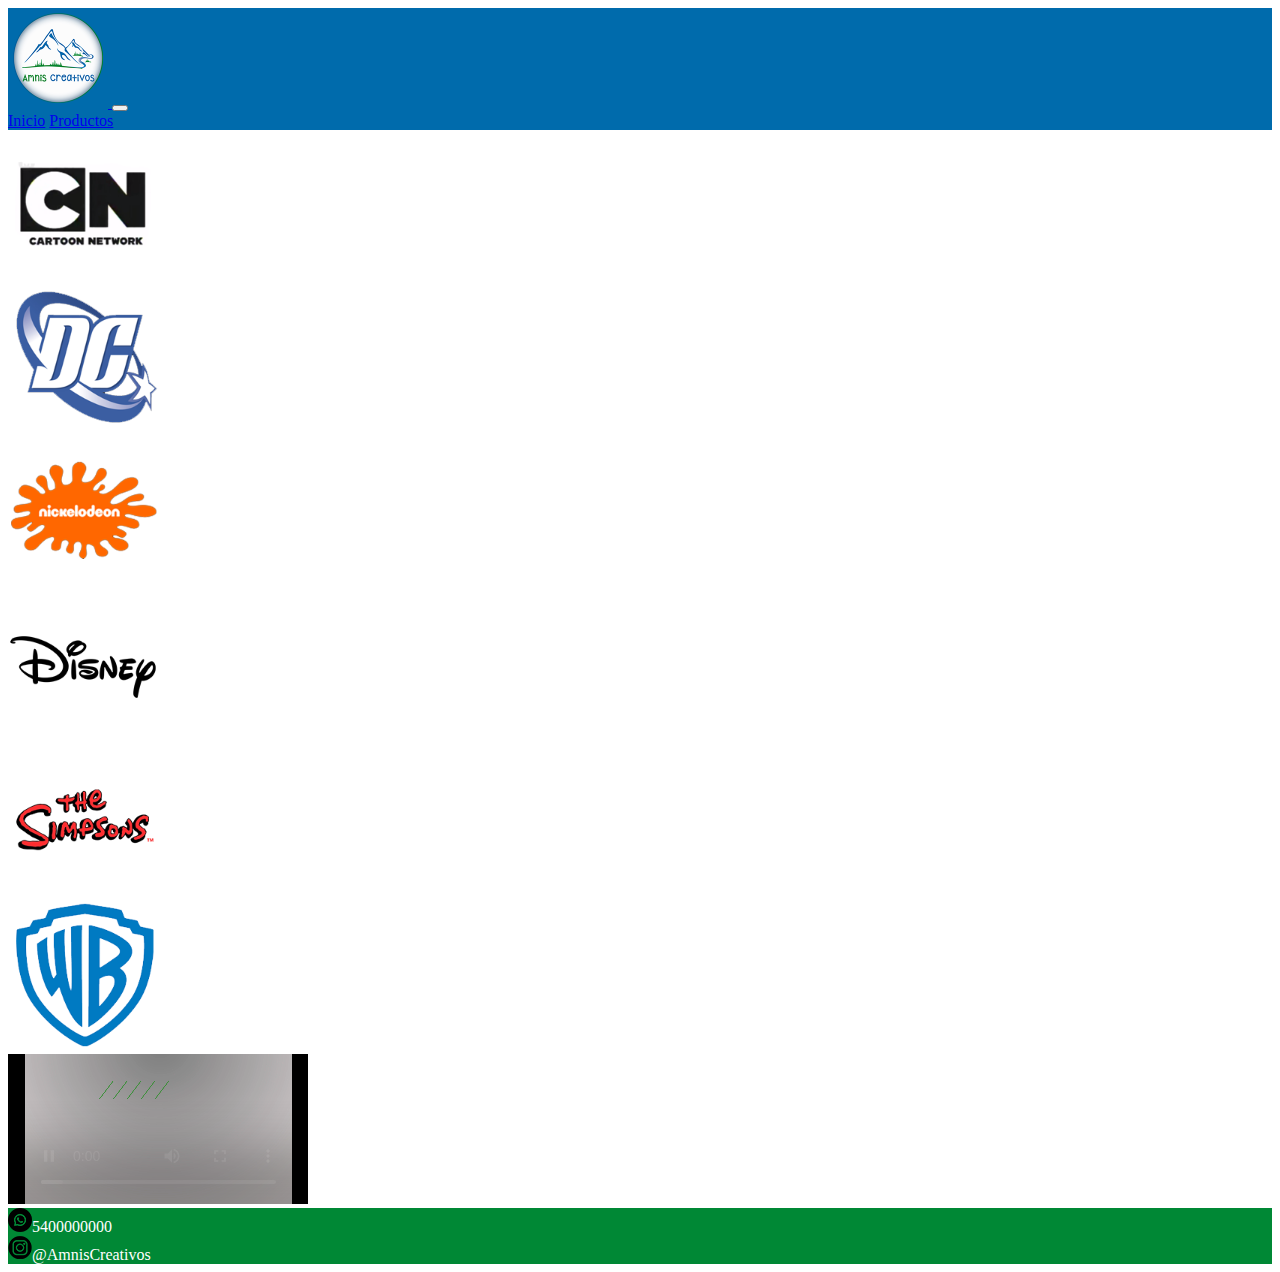
<file: index.html>
<!DOCTYPE html>
<html lang="en">
  <head>
    <meta charset="UTF-8" />
    <meta http-equiv="X-UA-Compatible" content="IE=edge" />
    <meta name="viewport" content="width=device-width, initial-scale=1.0" />
    <title>Inicio</title>
    <link
      href="https://cdn.jsdelivr.net/npm/bootstrap@5.1.3/dist/css/bootstrap.min.css"
      rel="stylesheet"
      integrity="sha384-1BmE4kWBq78iYhFldvKuhfTAU6auU8tT94WrHftjDbrCEXSU1oBoqyl2QvZ6jIW3"
      crossorigin="anonymous"
    />
    <link rel="stylesheet" href="css/style.css" />
  </head>
  <body class="d-flex flex-column h-100">
    <header>
      <nav class="navbar navbar-expand-lg navbar-dark">
        <div class="container">
          <a class="navbar-brand" href="index.html">
            <img src="/img/Logo.png" alt="" id="logo" />
          </a>

          <button
            class="navbar-toggler"
            type="button"
            data-bs-toggle="collapse"
            data-bs-target="#navbarButtons"
            aria-controls="navbarButtons"
            aria-expanded="false"
            aria-label="Toggle navigation"
          >
            <span class="navbar-toggler-icon"></span>
          </button>
          <div class="collapse navbar-collapse" id="navbarButtons">
            <div class="navbar-nav">
              <a class="nav-link active" href="index.html">Inicio</a>
              <a class="nav-link" href="productos.html">Productos</a>
            </div>
          </div>
        </div>
      </nav>
    </header>
    <main class="flex-shrink-0">
      <div class="container">
        <div class="row">
          <div class="col">
            <img class="portada" src="/img/Cn.png" alt="" />
          </div>
          <div class="col">
            <img class="portada" src="/img/Dc.png" alt="" />
          </div>
          <div class="col">
            <img class="portada" src="/img/Nickelodeon.png" alt="" />
          </div>
          <div class="col">
            <img class="portada" src="/img/Disney.png" alt="" />
          </div>
          <div class="col">
            <img class="portada" src="/img/simpsons.png" alt="" />
          </div>
          <div class="col">
            <img class="portada" src="/img/Wb.png" alt="" />
          </div>
        </div>
        <div class="row justify-content-center">
          <div class="col-auto">
            <div class="embed-responsive embed-responsive-16by9">
              <iframe
                class="embed-responsive-item"
                src="img/Bumper.mp4"
                frameborder="0"
                allowfullscreen
              ></iframe>
            </div>
          </div>
        </div>
      </div>
    </main>
    <footer class="footer mt-auto py-3">
      <div class="container footer">
        <div class="row">
          <div class="col">
            <div><img src="/img/Wpp.png" alt="" />5400000000</div>
          </div>
          <div class="col">
            <div>
              <img src="/img/Ig.png" alt="" /><a
                id="insta"
                target="_blank"
                href="https://www.instagram.com/amniscreativos/"
                >@AmnisCreativos</a
              >
            </div>
          </div>
        </div>
      </div>
    </footer>
    <script
      src="https://cdn.jsdelivr.net/npm/bootstrap@5.1.3/dist/js/bootstrap.bundle.min.js"
      integrity="sha384-ka7Sk0Gln4gmtz2MlQnikT1wXgYsOg+OMhuP+IlRH9sENBO0LRn5q+8nbTov4+1p"
      crossorigin="anonymous"
    ></script>
  </body>
</html>
</file>
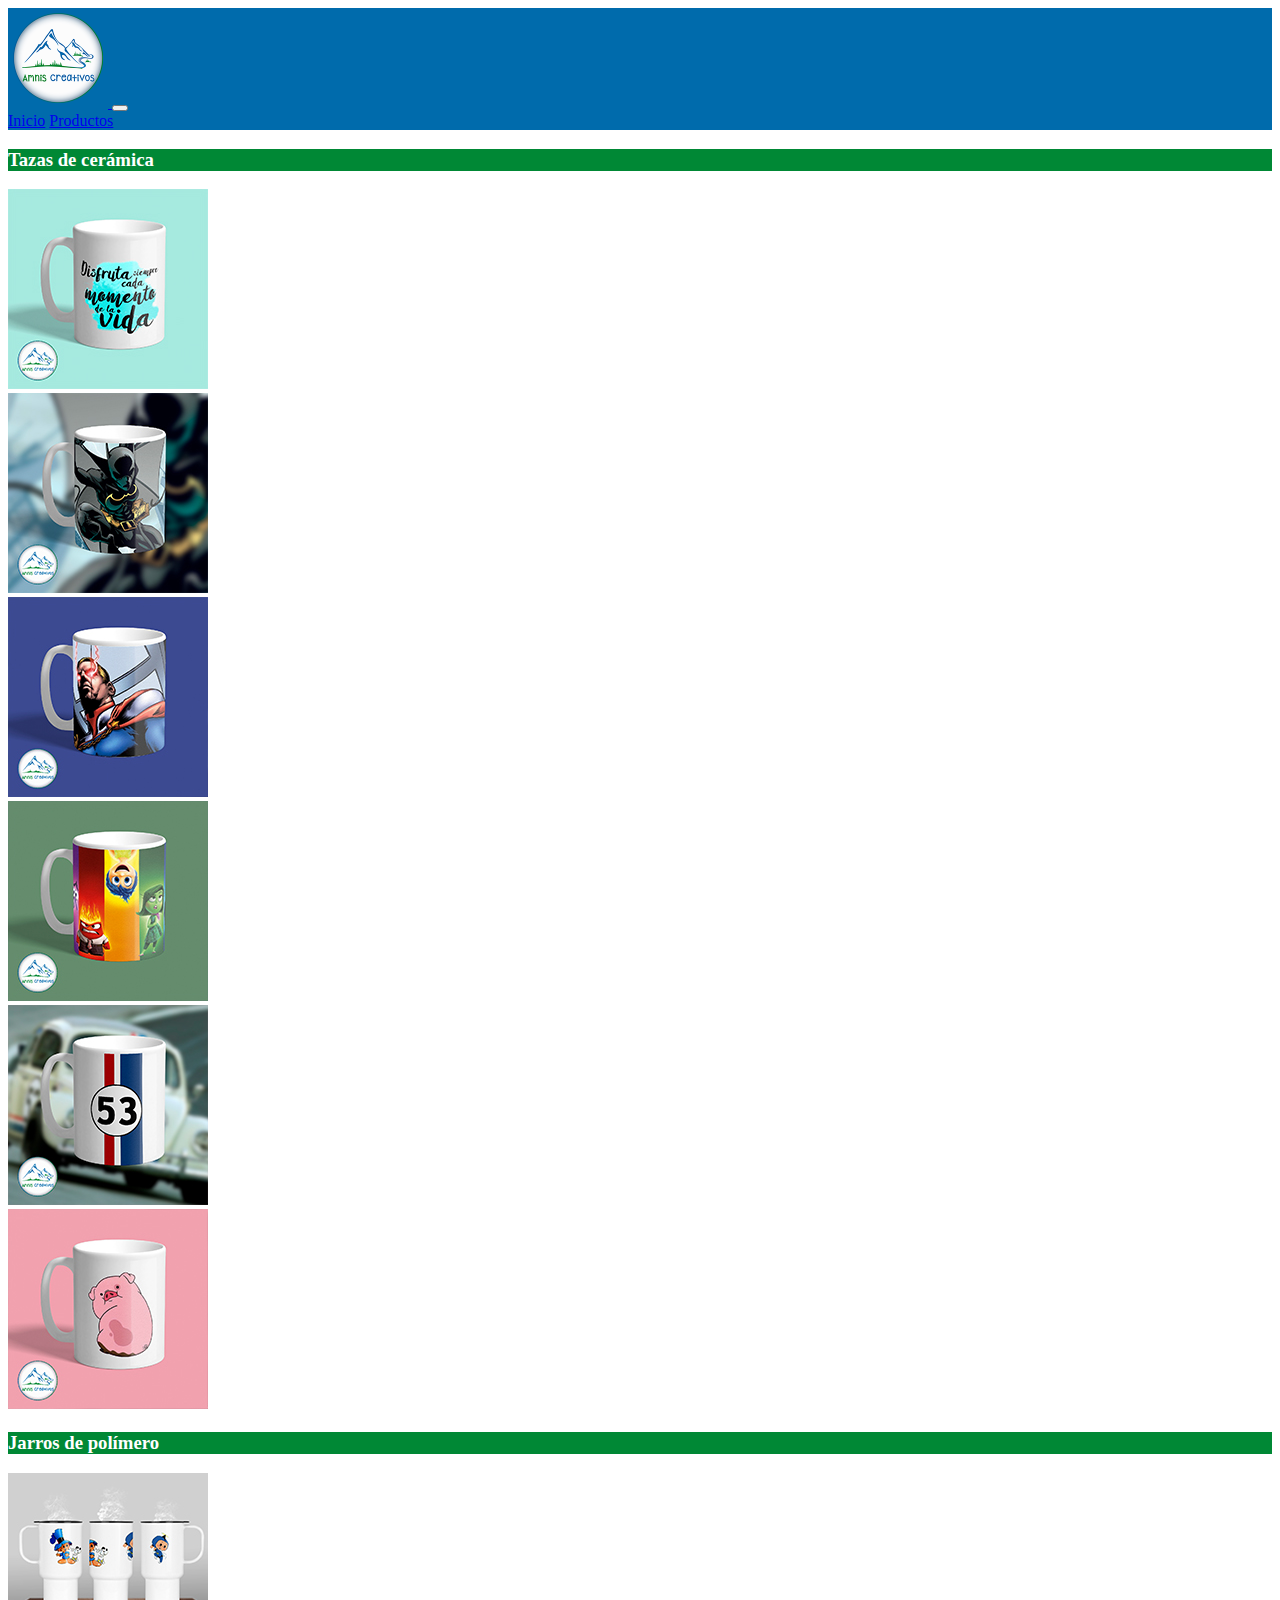
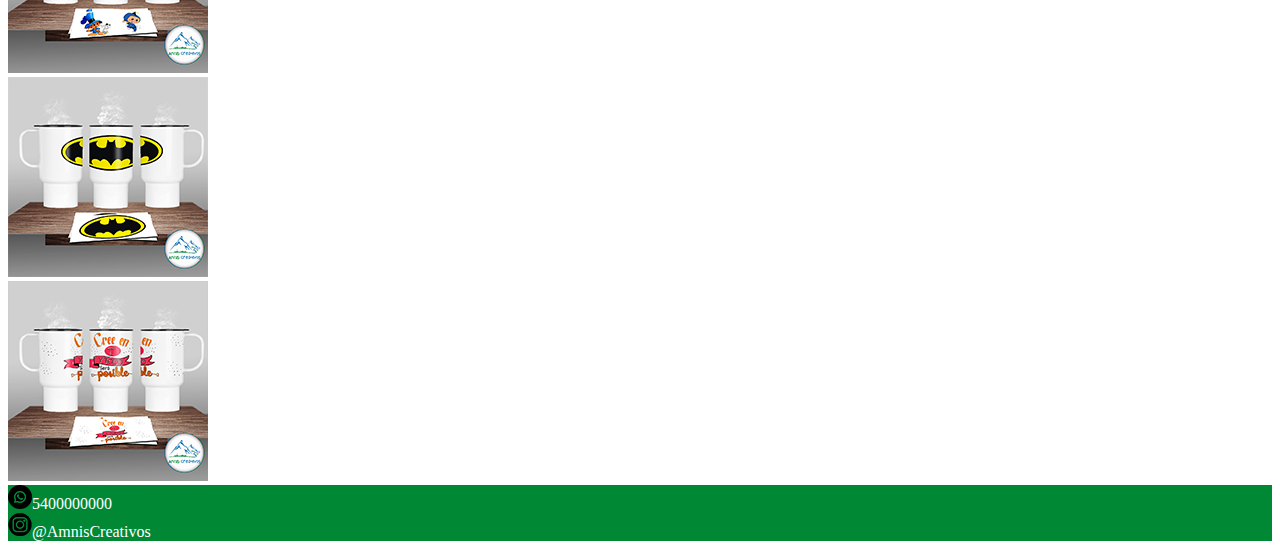
<file: productos.html>
<!DOCTYPE html>
<html lang="en">
  <head>
    <meta charset="UTF-8" />
    <meta http-equiv="X-UA-Compatible" content="IE=edge" />
    <meta name="viewport" content="width=device-width, initial-scale=1.0" />
    <title>Inicio</title>
    <link
      href="https://cdn.jsdelivr.net/npm/bootstrap@5.1.3/dist/css/bootstrap.min.css"
      rel="stylesheet"
      integrity="sha384-1BmE4kWBq78iYhFldvKuhfTAU6auU8tT94WrHftjDbrCEXSU1oBoqyl2QvZ6jIW3"
      crossorigin="anonymous"
    />
    <link rel="stylesheet" href="css/style.css" />
  </head>
  <body class="d-flex flex-column h-100">
    <header>
      <nav class="navbar navbar-expand-lg navbar-dark">
        <div class="container">
          <a class="navbar-brand" href="index.html">
            <img src="/img/Logo.png" alt="" id="logo" />
          </a>

          <button
            class="navbar-toggler"
            type="button"
            data-bs-toggle="collapse"
            data-bs-target="#navbarButtons"
            aria-controls="navbarButtons"
            aria-expanded="false"
            aria-label="Toggle navigation"
          >
            <span class="navbar-toggler-icon"></span>
          </button>
          <div class="collapse navbar-collapse" id="navbarButtons">
            <div class="navbar-nav">
              <a class="nav-link" href="index.html">Inicio</a>
              <a class="nav-link active" href="productos.html">Productos</a>
            </div>
          </div>
        </div>
      </nav>
    </header>
    <main>
      <div>
        <div>
          <div class="row justify-content-center productos-titulo">
            <div class="col-auto "><h3>Tazas de cerámica</h3></div>
          </div>
          <div class="row justify-content-center mt-2">
            <div class="col-auto"><img src="/img/Momento.jpg" alt="" /></div>
            <div class="col-auto"><img src="/img/Cassandra.jpg" alt="" /></div>
            <div class="col-auto"><img src="/img/Homelander.jpg" alt="" /></div>
          </div>
          <div class="row justify-content-center mt-2">
            <div class="col-auto">
              <img src="/img/Intensamente.jpg" alt="" />
            </div>
            <div class="col-auto"><img src="/img/Herbie.jpg" alt="" /></div>
            <div class="col-auto"><img src="/img/Cerdito.jpg" alt="" /></div>
          </div>
        </div><div>
        <div class="row justify-content-center productos-titulo">
          <div class="col-auto"><h3>Jarros de polímero</h3></div>
        </div>
        <div class="row justify-content-center mt-2">
          <div class="col-auto"><img src="/img/Hijitus.jpg" alt="" /></div>
          <div class="col-auto"><img src="/img/Batijarro.jpg" alt="" /></div>
          <div class="col-auto"><img src="/img/Cree.jpg" alt="" /></div>
        </div>
      </div>
    </div>
      </div>
      
    </main>
    <footer class="footer mt-auto py-3">
      <div class="container footer">
        <div class="row">
          <div class="col">
            <div><img src="/img/Wpp.png" alt="" />5400000000</div>
          </div>
          <div class="col">
            <div>
              <img src="/img/Ig.png" alt="" /><a
                id="insta"
                target="_blank"
                href="https://www.instagram.com/amniscreativos/"
                >@AmnisCreativos</a
              >
            </div>
          </div>
        </div>
      </div>
    </footer>
    <script
      src="https://cdn.jsdelivr.net/npm/bootstrap@5.1.3/dist/js/bootstrap.bundle.min.js"
      integrity="sha384-ka7Sk0Gln4gmtz2MlQnikT1wXgYsOg+OMhuP+IlRH9sENBO0LRn5q+8nbTov4+1p"
      crossorigin="anonymous"
    ></script>
  </body>
</html>
</file>
<file: css/style.css>
#logo {
  width: 100px;
  height: 100px;
}

.navbar {
  background-color: #006bac;
}

.portada {
  width: 150px;
  height: 150px;
}

.footer {
  background-color: #008835;
  color: white;
}
#insta {
  color: white;
  text-decoration: none;
}
.productos-titulo {
  background-color: #008835;
  color: white;
  margin-top: 10px;
}
</file>
